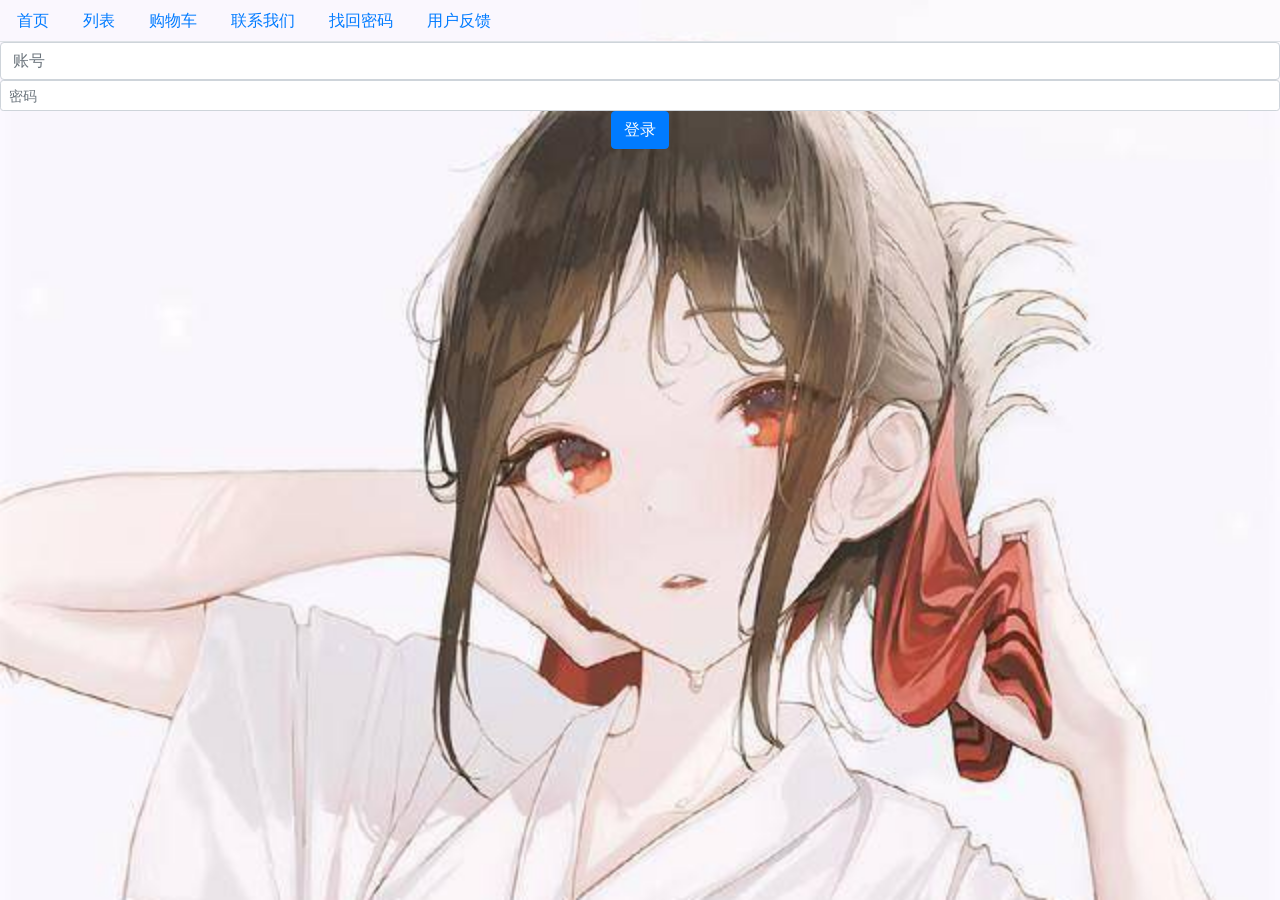
<file: publish/html/list.html>
<!DOCTYPE html><html lang="en"><head><meta charset="UTF-8"><meta name="viewport" content="width=device-width,initial-scale=1"><title>Document</title><link type="text/css" rel="stylesheet" href="../resource/css/bootstrap.min.css"><link type="text/css" rel="stylesheet" href="../resource/css/list.css"></head><body><div id="carouselExampleIndicators" class="carousel slide" data-ride="carousel"><ol class="carousel-indicators"><li data-target="#carouselExampleIndicators" data-slide-to="0" class="active"></li><li data-target="#carouselExampleIndicators" data-slide-to="1"></li><li data-target="#carouselExampleIndicators" data-slide-to="2"></li></ol><div class="carousel-inner" style="height:400px"><div class="carousel-item active"><img src="../resource/images/000000000132291774_2.jpg" class="d-block w-100" alt="..."></div><div class="carousel-item"><img src="../resource/images/000000000138878677_1.jpg" class="d-block w-100" alt="..."></div><div class="carousel-item"><img src="../resource/images/000000000160116107_2.jpg" class="d-block w-100" alt="..."></div></div><a class="carousel-control-prev" href="#carouselExampleIndicators" role="button" data-slide="prev"><span class="carousel-control-prev-icon" aria-hidden="true"></span> <span class="sr-only">Previous</span> </a><a class="carousel-control-next" href="#carouselExampleIndicators" role="button" data-slide="next"><span class="carousel-control-next-icon" aria-hidden="true"></span> <span class="sr-only">Next</span></a></div><div id="content" class=""><div class="container" id="paginationContainer"></div></div><div id="box1"><div class="box1_1"><ul class="ul1"><li class="li1">嘤嘤嘤</li><li class="li2">嘤嘤嘤</li><li class="li2">嘤嘤嘤</li><li>嘤嘤嘤</li></ul><ul class="ul2"><li class="li1">嘤嘤嘤</li><li class="li2">嘤嘤嘤</li><li class="li2">嘤嘤嘤</li><li class="li2">嘤嘤嘤</li><li>嘤嘤嘤人</li></ul><ul class="ul3"><li class="li1">嘤嘤嘤</li><li class="li2">嘤嘤嘤</li><li class="li2">嘤嘤嘤</li><li class="li2">嘤嘤嘤</li><li>嘤嘤嘤</li></ul><ul class="ul4"><li class="li1">嘤嘤嘤嘤</li><li class="li2">嘤嘤嘤嘤</li><li class="li2">嘤嘤嘤嘤</li><li class="li2">嘤嘤嘤嘤</li><li>嘤嘤嘤嘤</li></ul><ul class="ul5"><li class="li1">嘤嘤嘤嘤</li><li class="li2">嘤嘤嘤嘤</li><li>嘤嘤嘤嘤</li></ul><img class="images1" src="../resource/images/002_03.jpg" alt=""></div><div class="box1_2"><img src="../resource/images/china_03.jpg" alt=""></div><div class="box1_3"></div></div><script src="../resource/css/bootstrap.min.css"></script><script src="../js/jquery.js"></script><script src="../js/bootstrap.min.js"></script><script src="../js/Pagination.js"></script><script src="../js/QF.js"></script><script src="../js/cookieCheck.js"></script><script src="../js/list.js"></script></body></html>
</file>
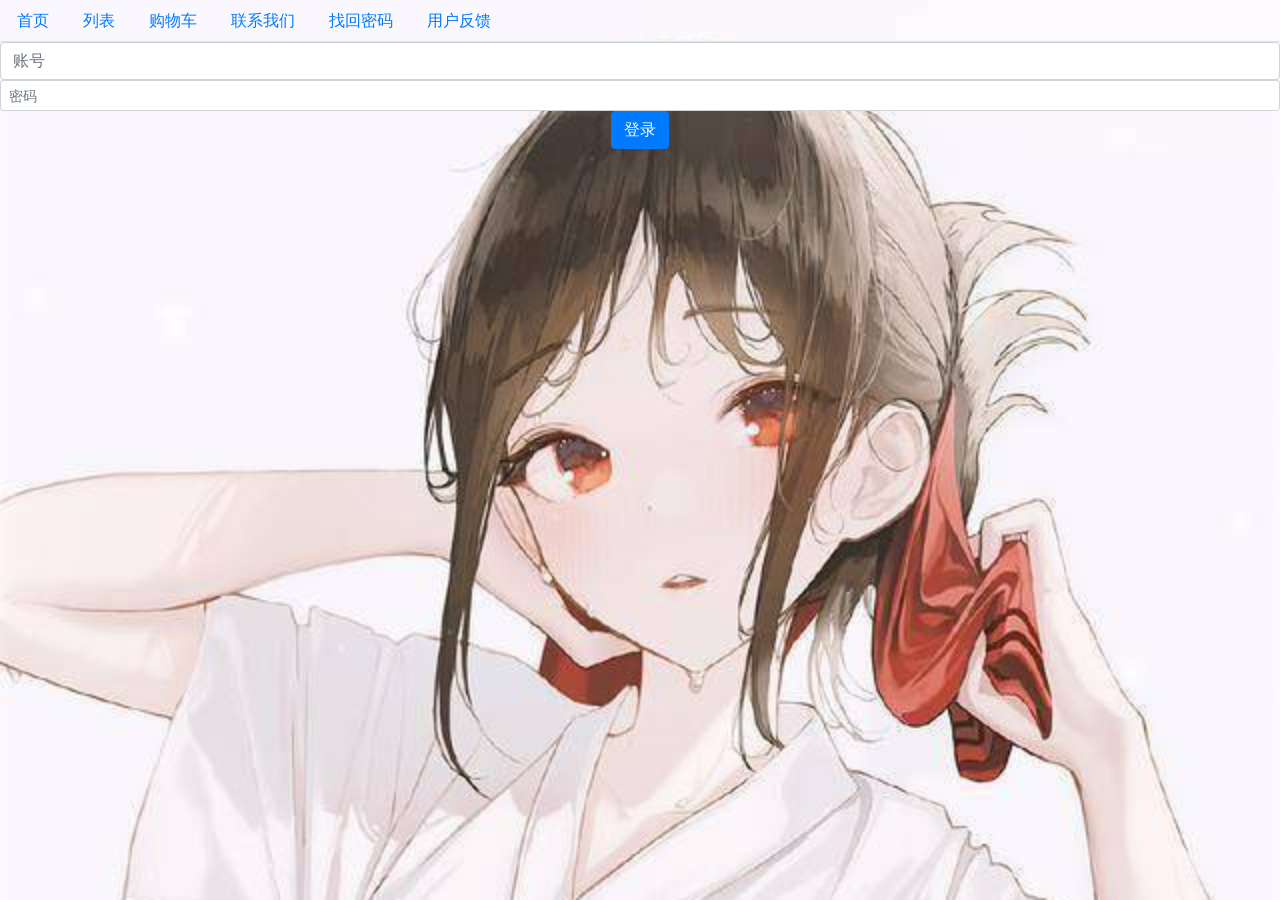
<file: publish/html/login.html>
<!DOCTYPE html><html lang="en"><head><meta charset="UTF-8"><meta name="viewport" content="width=device-width,initial-scale=1"><title>Document</title><link type="text/css" rel="stylesheet" href="../resource/css/bootstrap.min.css"><style>body{background:url(../resource/images/111.jpeg) no-repeat;background-size:100%}</style></head><body><ul class="nav nav-tabs"><li class="nav-item"><a class="nav-link" href="#">首页</a></li><li class="nav-item"><a class="nav-link" href="#">列表</a></li><li class="nav-item"><a class="nav-link" href="shoppingCart.html">购物车</a></li><li class="nav-item"><a class="nav-link" href="#">联系我们</a></li><li class="nav-item"><a class="nav-link" href="repw.html">找回密码</a></li><li class="nav-item"><a class="nav-link" href="feedback.html">用户反馈</a></li></ul><input class="form-control" type="text" placeholder="账号" id="username"> <input class="form-control form-control-sm" type="text" placeholder="密码" id="password"><div class="text-center"><button type="button" id="submitBtn" class="btn btn-primary">登录</button></div><div id="footer" class="footer"></div><script src="../js/QF.js"></script><script src="../js/login.js"></script></body></html>
</file>
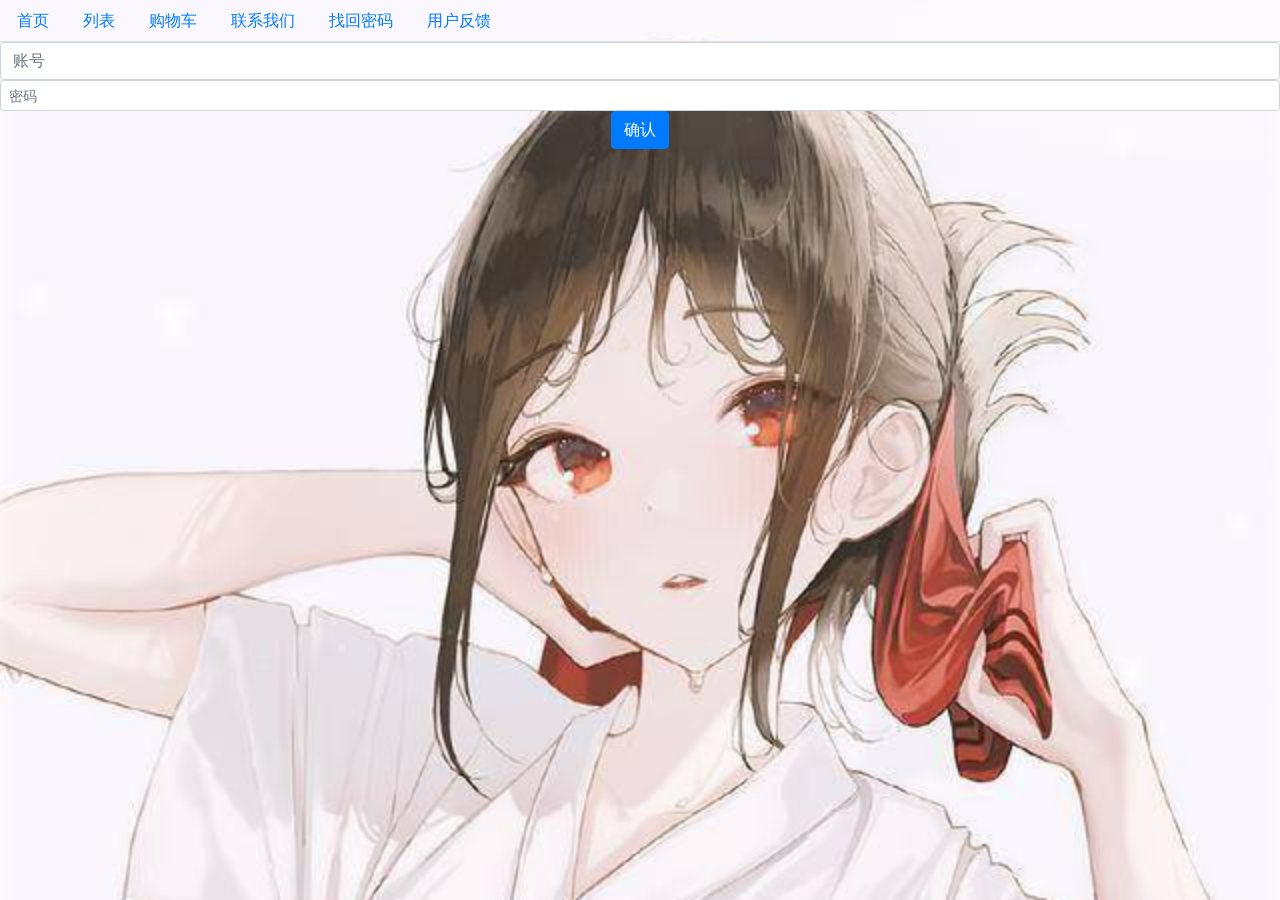
<file: publish/html/repw.html>
<!DOCTYPE html><html lang="en"><head><meta charset="UTF-8"><meta name="viewport" content="width=device-width,initial-scale=1"><title>Document</title><link type="text/css" rel="stylesheet" href="../resource/css/bootstrap.min.css"></head><style>body{background:url(../resource/images/111.jpeg) no-repeat;background-size:100%}</style><body><ul class="nav nav-tabs"><li class="nav-item"><a class="nav-link" href="#">首页</a></li><li class="nav-item"><a class="nav-link" href="#">列表</a></li><li class="nav-item"><a class="nav-link" href="shoppingCart.html">购物车</a></li><li class="nav-item"><a class="nav-link" href="#">联系我们</a></li><li class="nav-item"><a class="nav-link" href="repw.html">找回密码</a></li><li class="nav-item"><a class="nav-link" href="feedback.html">用户反馈</a></li></ul><input class="form-control" type="text" placeholder="账号" id="username"> <input class="form-control form-control-sm" type="text" placeholder="密码" id="password"><div class="text-center"><button type="button" id="submitBtn" class="btn btn-primary">确认</button></div><div id="footer" class="footer"></div><script src="../js/repw.js"></script><script src="../js/jquery.js"></script></body></html>
</file>
<file: publish/resource/css/list.css>
#box1{
width: 1000px;
height: 214px;
background-color: #000;
margin: 0 auto;
}
li{
list-style: none;
}
.box1_1{
width: 493px;
height: 214px;
float: left;

}
.ul1,.ul2,.ul3,.ul4,.ul5{
float: left;
font-size:13px ;
color: #9b9b9b;
padding: 50px 25px 0 9px;
}

.li1{
margin-bottom:18px ;
color: white;
}
.li2{
padding-bottom: 10px;
}
.box1_2{
width: 314px;
height: 214px;
float: left;
}
.images1{
float: right;
}
</file>
